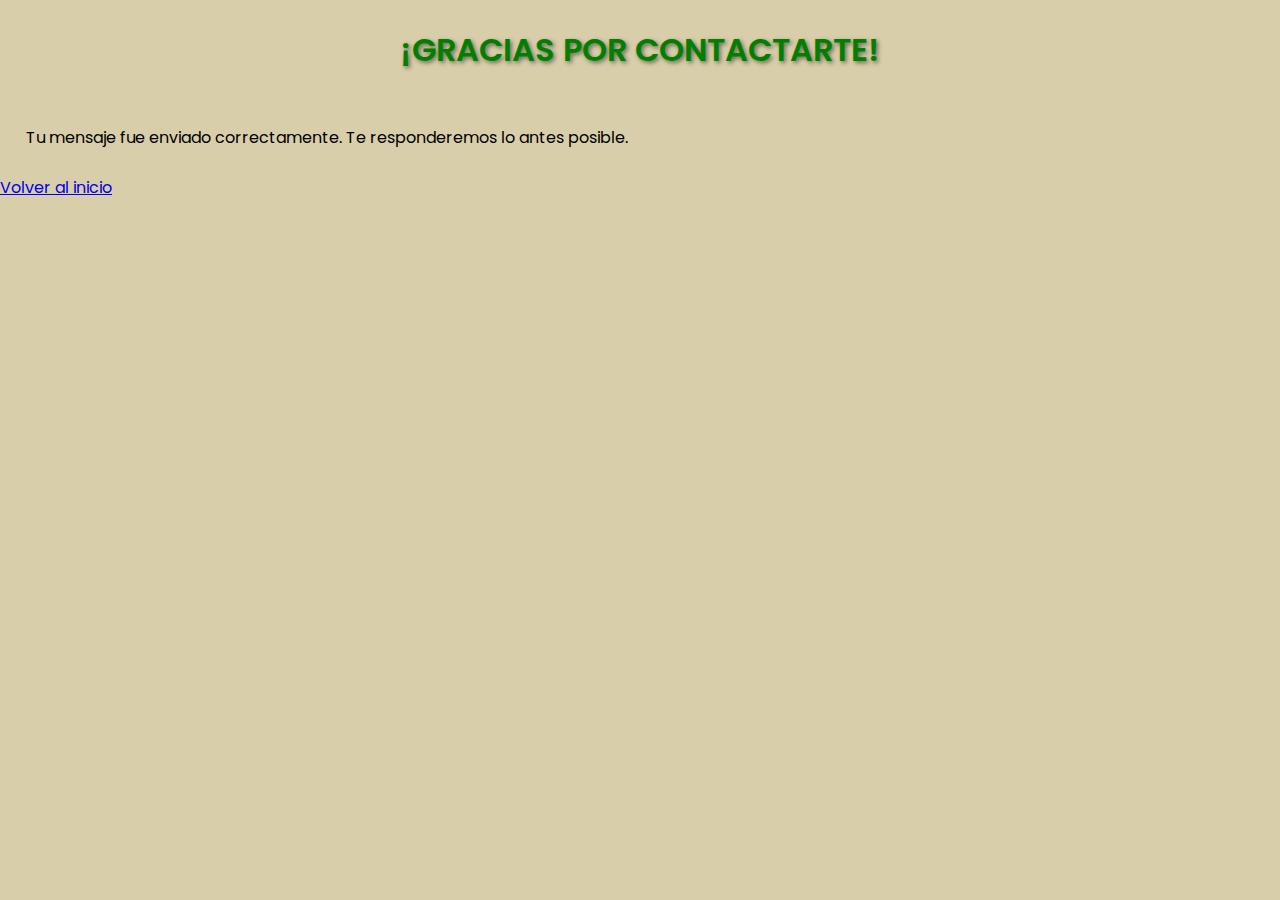
<file: pages/agradecimiento.html>
<!DOCTYPE html>
<html lang="en">
<head>
    <meta charset="UTF-8">
    <meta name="viewport" content="width=device-width, initial-scale=1.0">
    <title>¡Gracias!</title>
    <link rel="icon" href="../assets/img/logo-favicon.png" type="image/png">
    <link rel="stylesheet" href="../css/estilos.css">
</head>
<body class="body-gracias">
    <div class="gracias">
        <h1>¡Gracias por contactarte!</h1>
        <p>Tu mensaje fue enviado correctamente. Te responderemos lo antes posible.</p>
        <a href="../index.html">Volver al inicio</a>
    </div>
</body>
</html>
</file>
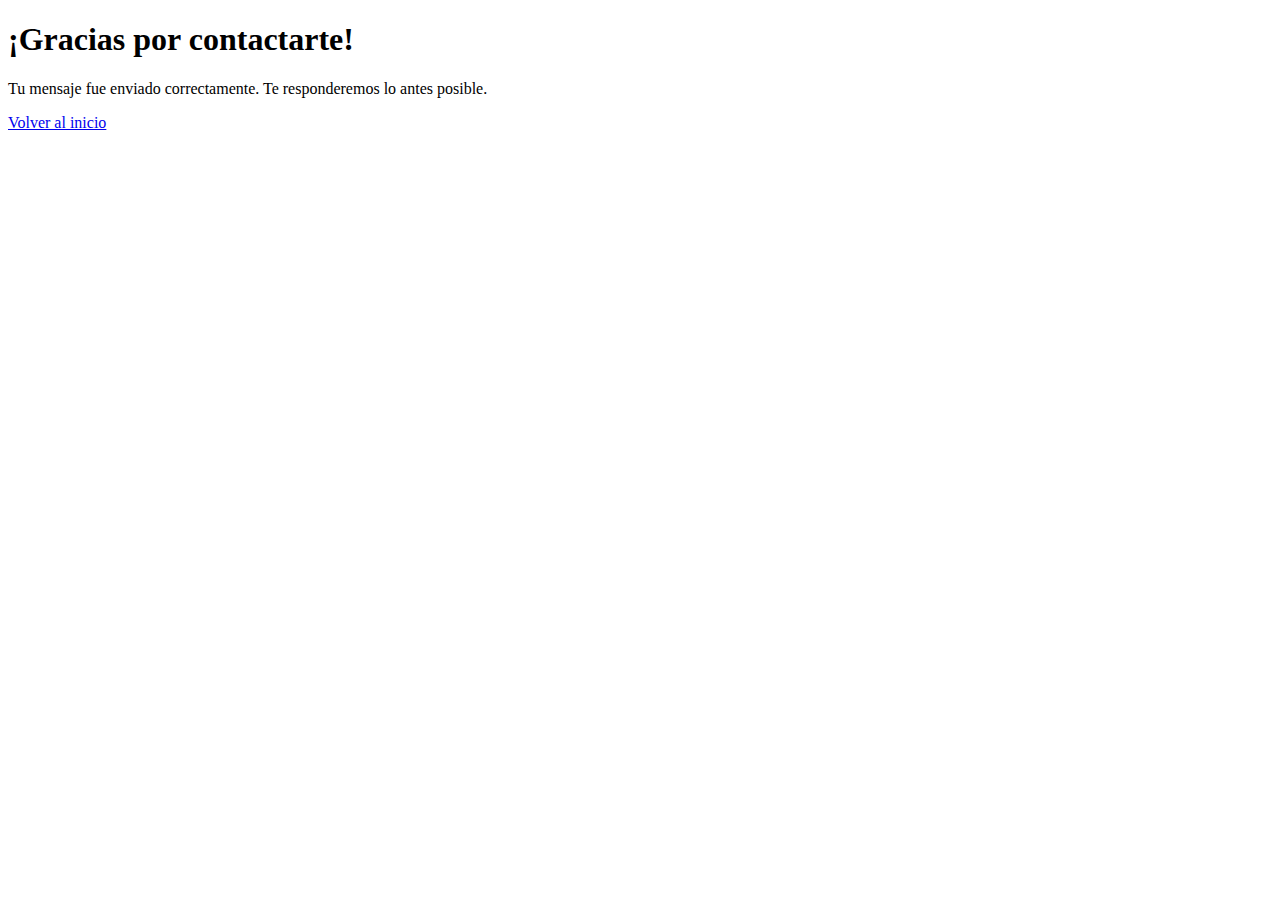
<file: pages/gracias.html>
<!DOCTYPE html>
<html lang="en">
<head>
    <meta charset="UTF-8">
    <meta name="viewport" content="width=device-width, initial-scale=1.0">
    <title>¡Gracias!</title>
</head>
<body>
    <h1>¡Gracias por contactarte!</h1>
    <p>Tu mensaje fue enviado correctamente. Te responderemos lo antes posible.</p>
    <a href="../index.html">Volver al inicio</a>
</body>
</html>
</file>
<file: css/estilos.css>
@charset "UTF-8";
@import url("https://fonts.googleapis.com/css2?family=Edu+NSW+ACT+Cursive:wght@400..700&family=Poppins:wght@500;600;700&display=swap");
* {
  padding: 0;
  margin: 0;
  box-sizing: border-box;
}

h1, h2 {
  font-family: "poppins", sans-serif;
  text-transform: uppercase;
  text-align: center;
  font-weight: 600;
  color: green;
  text-align: center;
  text-shadow: 2px 2px 4px rgba(0, 0, 0, 0.5);
}

p, h1, h2, h3 {
  padding: 2%;
}

body {
  display: flex;
  flex-direction: column;
  font-family: "poppins", sans-serif;
  font-weight: 400;
  background-color: #d8cea9;
  min-height: 100vh;
  margin: 0;
}
body header {
  padding-bottom: 15%;
}
body header .navbar {
  display: flex;
  flex-wrap: nowrap;
  position: fixed;
  background-color: #4e342e;
  height: 14%;
  text-shadow: 2px 2px 4px rgba(0, 0, 0, 0.5);
  font-size: small;
}
body header .navbar .logo-cafe {
  width: 8%;
  border-radius: 60%;
  box-shadow: 4px 4px 8px rgba(0, 0, 0, 0.6);
}
body main {
  flex: 1;
  padding-bottom: 6%;
}
body main .imagen-presentacion {
  width: 100%;
  border: 1px solid black;
  border-radius: 1%;
  margin-bottom: 0;
}
body main .menu {
  display: grid;
  grid-template-columns: 1fr 1fr;
  justify-items: center;
}
body main .galeria {
  display: grid;
  grid-template-columns: repeat(4, 1fr);
  gap: 10px;
  background-color: #676767;
  padding: 5px;
}
body main .galeria img {
  width: 100%;
  height: 100%;
  border-radius: 8px;
}
body main .reseña {
  display: grid;
  grid-template-columns: 1fr 1fr;
  justify-items: center;
  background-color: #676767;
  padding: 5px;
}
body main .reseña img {
  height: 100%;
  width: 50%;
  border-radius: 8px;
}
body main .formulario {
  display: flex;
  flex-direction: column;
  align-items: center;
  text-decoration: none;
  font-weight: bold;
}
body main .formulario .formulario-completo {
  display: flex;
  flex-direction: column;
  align-items: center;
  width: 50%;
  background-color: #676767;
  padding-bottom: 3vh;
  box-shadow: 4px 4px 8px rgba(0, 0, 0, 0.6);
}
body main .formulario .formulario-completo input, body main .formulario .formulario-completo textarea {
  width: 80%;
  margin-bottom: 10px;
  padding: 8px;
  border-radius: 5px;
  border: none;
}
body main .formulario .formulario-completo .enviar {
  width: 50%;
  padding-top: 1%;
  display: flex;
  justify-content: center;
}
@media (max-width: 768px) {
  body main .menu {
    display: flex;
    flex-direction: column;
    align-items: center;
  }
}
@media (max-width: 768px) {
  body main .formulario-completo {
    width: 90%;
  }
  body main input,
  body main textarea {
    width: 100%;
  }
  body main .enviar {
    width: 100%;
  }
}

footer {
  background-color: #4e342e;
}
footer .menu-responsi {
  display: none;
}
footer .redes {
  display: grid;
  grid-template-columns: repeat(4, 1fr);
  justify-items: center;
  padding-top: 2%;
}
footer .fa-instagram:hover,
footer .fa-facebook:hover,
footer .fa-linkedin:hover,
footer .fa-youtube:hover {
  background-color: #8EC5FF;
  border-radius: 7%;
}
footer .fa-brands {
  font-size: 30px;
}
footer .fa-instagram {
  color: #d62976;
}
footer .fa-facebook, footer .fa-linkedin {
  color: blue;
}
footer .fa-youtube {
  color: red;
}
footer .derechos {
  text-align: center;
  color: white;
}

@media (max-width: 768px) {
  .navbar {
    position: static !important;
  }
  .menu-responsi {
    padding-top: 1%;
    display: grid !important;
    grid-template-columns: repeat(5, 1fr);
    justify-items: center;
    justify-content: space-between;
  }
  .menu-responsi a {
    text-decoration: none;
    color: white;
    background-color: #a7d8b1;
    padding: 2%;
    border-radius: 6%;
  }
  .menu-responsi a:hover {
    background-color: #91a0b1;
  }
}

/*# sourceMappingURL=estilos.css.map */
</file>
